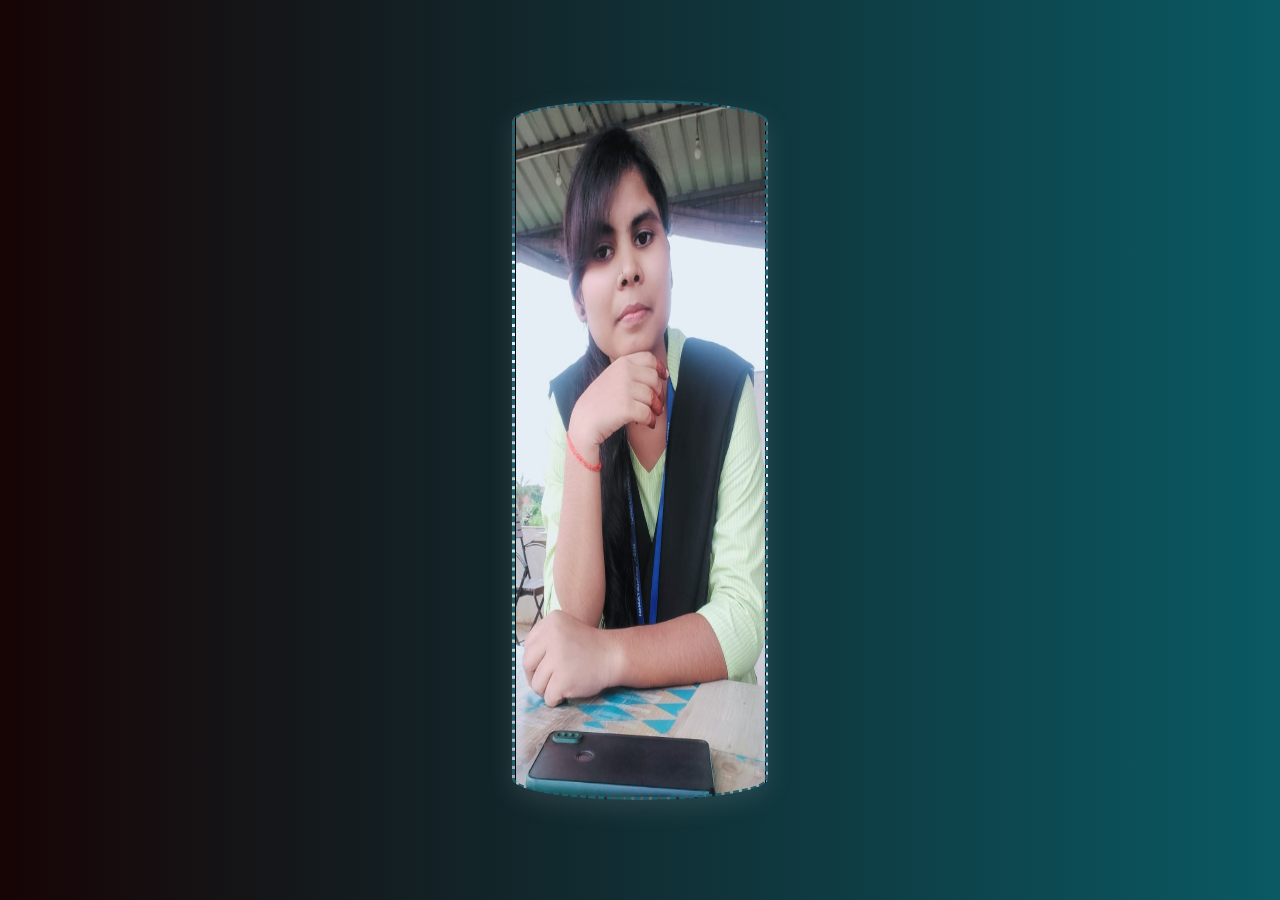
<file: page landing/image slider/index.html>
<!DOCTYPE html>
<html lang="en">
<head>
    <meta charset="UTF-8">
    <meta name="viewport" content="width=device-width, initial-scale=1.0">
    <title>Document</title>
    <link rel="stylesheet" href="style.css">
</head>
<body>
    <div class="imgSlider"></div>
</body>
</html>
</file>
<file: page landing/image slider/style.css>
*{
    margin: 0;
    padding: 0;
    box-sizing: border-box;
}
body{
    width: 100%;
    height: 100vh;
    display: grid;
    place-items: center;
    background: linear-gradient(to right, #170405, #0a5963);
    /* background-color: aqua; */
}
.imgSlider{
    width: 20%;
    height: 700px;
    background-image: url('anjali.jpg');
    border-radius: 600px 100px;
    border-style:dashed;
    color:rgb(29, 95, 110);

    /*background-image:;
    url('https://images.unsplash.com/photo-1707327956851-30a531b70cda?q=80&w=1770&auto=format&fit=crop&ixlib=rb-4.0.3&ixid=M3wxMjA3fDF8MHxwaG90by1wYWdlfHx8fGVufDB8fHx8fA%3D%3D');
    */background-size: 100% 100%;
    box-shadow: rgba(149, 157, 165, 0.2) 0px 8px 24px;
    animation: changeImage 20s linear infinite ;
    -webkit-border-radius: 600px 100px;
    -moz-border-radius: 600px 100px;
    -ms-border-radius: 600px 100px;
    -o-border-radius: 600px 100px;
    /* transition-property: all; */
    /* transition-duration: 2s; */
    transition: all 2s ease-in ;
    object-fit: cover;
    /* object-position: top; */
}


.imgSlider:hover{
    background-color: blue;
    transform:skew(90deg) ;
    -webkit-transform:skew(90deg) ;
    -moz-transform:skew(90deg) ;
    -ms-transform:skew(90deg) ;
    -o-transform:skew(90deg) ;
}
@keyframes changeImage {
    0%{
        /* width: 0%; */
        background-image: url(anjali1.jpg);
        
    }
    25%{
        background-image: url(anjali2.jpg);
    }
    50%{
        background-image: url(anjali.jpg);
    }
    75%{
        background-image: url(anjali1.jpg);
    }
    100%{
        
        background-image: url(anjali2.jpg);
    }
}


/* https://images.unsplash.com/photo-1539508374952-bac3abfbf89d?q=80&w=1887&auto=format&fit=crop&ixlib=rb-4.0.3&ixid=M3wxMjA3fDB8MHxwaG90by1wYWdlfHx8fGVufDB8fHx8fA%3D%3D */
/* https://images.unsplash.com/photo-1611243017235-84454d0491aa?q=80&w=1887&auto=format&fit=crop&ixlib=rb-4.0.3&ixid=M3wxMjA3fDB8MHxwaG90by1wYWdlfHx8fGVufDB8fHx8fA%3D%3D */
/* https://images.unsplash.com/photo-1489363855452-7327672b1608?q=80&w=1887&auto=format&fit=crop&ixlib=rb-4.0.3&ixid=M3wxMjA3fDB8MHxwaG90by1wYWdlfHx8fGVufDB8fHx8fA%3D%3D */
/* url('https://images.unsplash.com/photo-1707327956851-30a531b70cda?q=80&w=1770&auto=format&fit=crop&ixlib=rb-4.0.3&ixid=M3wxMjA3fDF8MHxwaG90by1wYWdlfHx8fGVufDB8fHx8fA%3D%3D'); */
</file>
